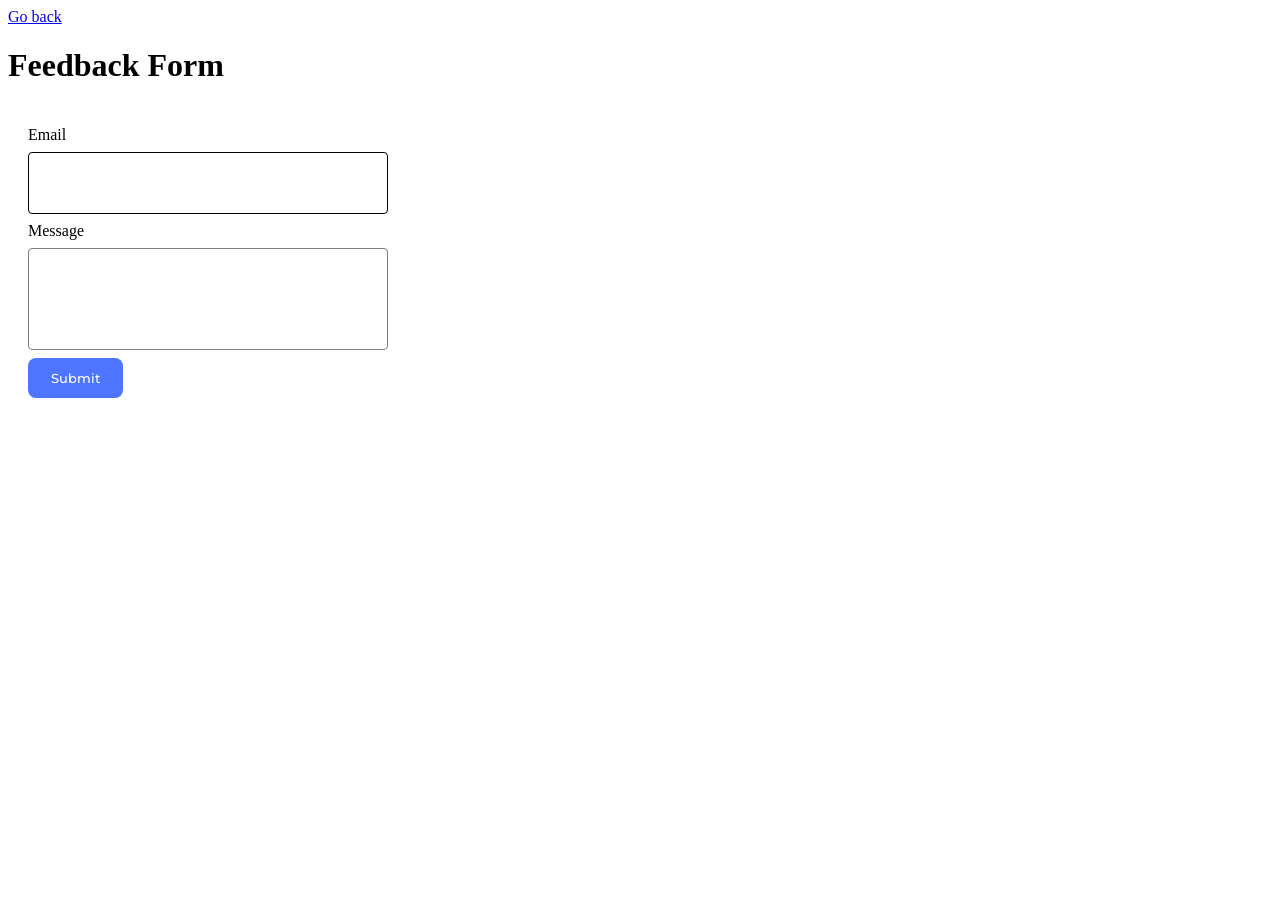
<file: src/2-form.html>
<!DOCTYPE html>
<html lang="en">
<head>
  <meta charset="UTF-8" />
  <meta name="viewport" content="width=device-width, initial-scale=1.0"/>
  <title>Feedback Form</title>

  <link rel="preconnect" href="https://fonts.googleapis.com">
  <link rel="preconnect" href="https://fonts.gstatic.com" crossorigin>
  <link href="https://fonts.googleapis.com/css2?family=Montserrat:wght@400;500&display=swap" rel="stylesheet">
  <link rel="stylesheet" href="./css/2-form.css" />
</head>
<body>

  <main>
    <div class="container">
      <a class="back-link" href="./index.html">Go back</a>
      <h1 class="main-title">Feedback Form</h1>
    </div>

    <form class="feedback-form" autocomplete="off">
      <label>
        Email
        <input type="email" name="email" autofocus />
      </label>

      <label>
        Message
        <textarea name="message" rows="8"></textarea>
      </label>

      <button type="submit">Submit</button>
    </form>
  </main>

  <script type="module" src="./js/2-form.js"></script>
</body>
</html>
</file>
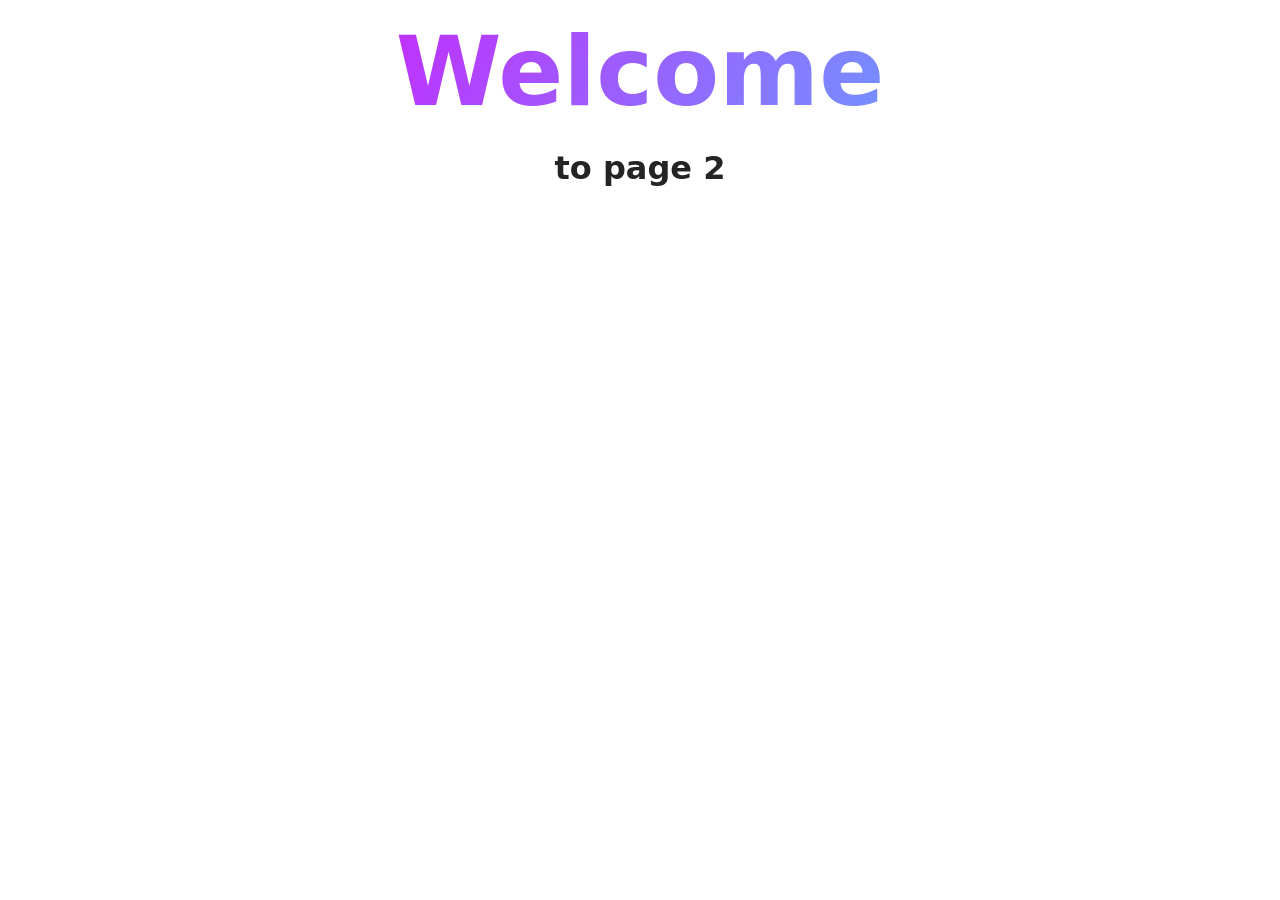
<file: src/page-2.html>
<!DOCTYPE html>
<html lang="en">
  <head>
    <meta charset="UTF-8" />
    <meta http-equiv="X-UA-Compatible" content="IE=edge" />
    <meta name="viewport" content="width=device-width, initial-scale=1.0" />
    <title>Page 2</title>
    <link rel="stylesheet" href="./css/styles.css" />
  </head>
  <body>
    <load
      src="./partials/header.html"
      icon-path="./img/sprite.svg#logo"
      highlight-act="active"
    />

    <main>
      <div class="container">
        <h1 class="main-title">
          <span class="main-title-gradient">Welcome</span> to page 2
        </h1>
        <load src="./partials/back-link.html" />
      </div>
    </main>

    <load src="./partials/footer.html" />
  </body>
</html>
</file>
<file: src/css/2-form.css>
.feedback-form {
    display: flex;
    flex-direction: column;
    gap: 8px;
    max-width: 360px;
    padding: 20px;
}

.feedback-form label {
    display: flex;
    flex-direction: column;
    gap: 8px;
}

.feedback-form input[type="email"],
.feedback-form textarea {
    border: 1px solid #808080;
    border-radius: 4px;
    padding: 10px 16px;
    font-family: Montserrat, sans-serif;
    font-size: 16px;
}

.feedback-form input[type="email"] {
    height: 40px;
}

.feedback-form textarea {
    height: 80px;
    resize: none;
}

.feedback-form input:hover,
.feedback-form textarea:hover,
.feedback-form input:focus,
.feedback-form textarea:focus {
    border: 1px solid #000;
    outline: none;
}

.feedback-form button {
    border-radius: 8px;
    padding: 8px 16px;
    width: 95px;
    height: 40px;
    background: #4e75ff;
    color: #fff;
    border: none;
    font-family: Montserrat, sans-serif;
    font-weight: 500;
}

.feedback-form button:hover {
    background: #6c8cff;
}
</file>
<file: src/css/styles.css>
/**
  |============================
  | include css partials with
  | default @import url()
  |============================
*/
/* Common styles */
@import url('./reset.css');
@import url('./base.css');
@import url('./container.css');
@import url('./animations.css');

/* Sections style */
@import url('./header.css');
@import url('./vite-promo.css');
@import url('./badges.css');
@import url('./back-link.css');
@import url('./footer.css');
</file>
